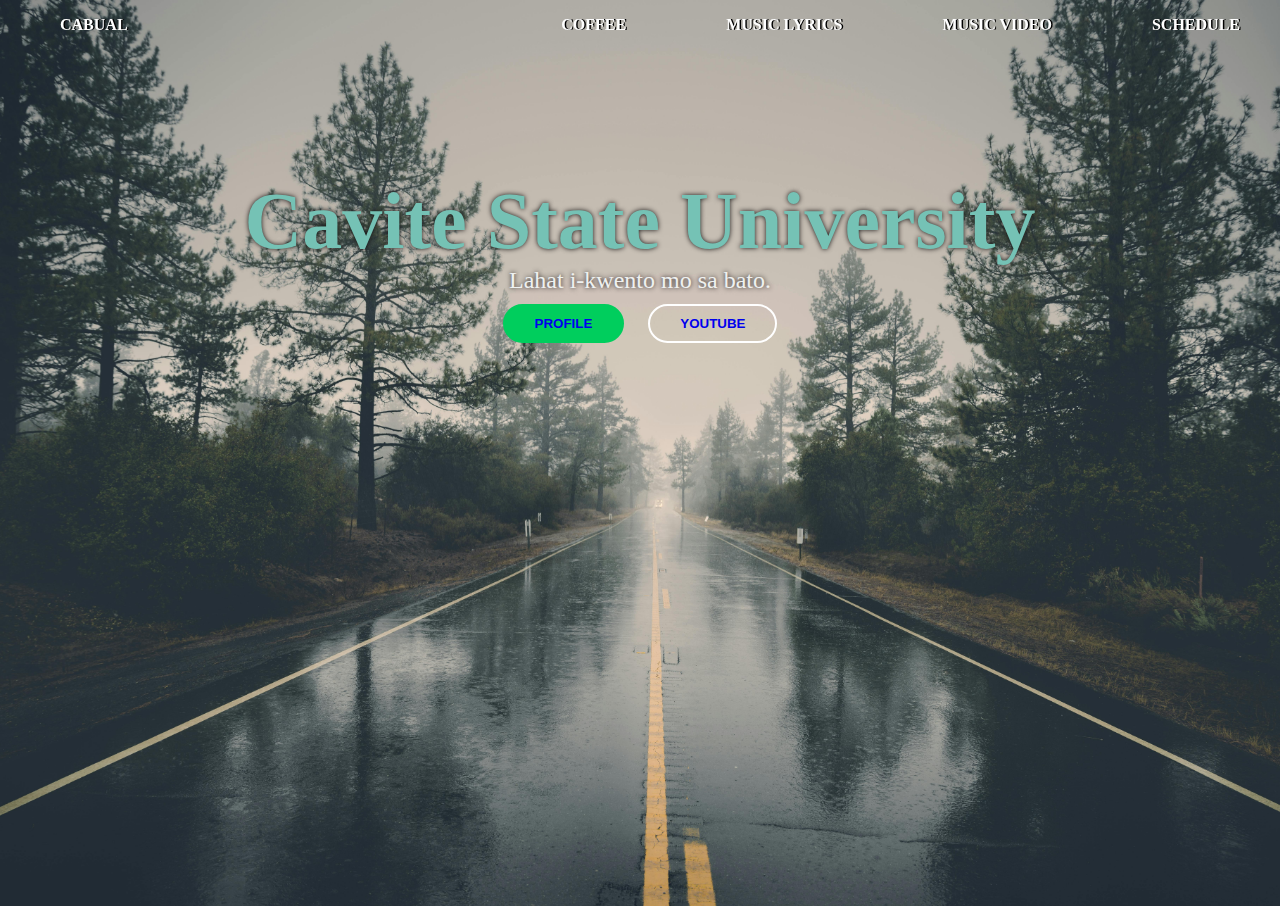
<file: index.html>
<!DOCTYPE html>

<html>
<head>
  <meta http-equiv="CONTENT-TYPE" content="text/html; charset=UTF-8">
  <link rel="stylesheet" href="styles.css">
  <title>Navbar Cabual</title>
  <link rel="icon" type="image/x-icon" href="letter-a.png">
</head>
<body>
    <script src="java.js"></script>

    <nav>
        <ul class="sidebar">
            <li onclick="hideSidebar()"><a href="#"><svg xmlns="http://www.w3.org/2000/svg" height="24" viewBox="0 -960 960 960" width="24"><path d="m256-200-56-56 224-224-224-224 56-56 224 224 224-224 56 56-224 224 224 224-56 56-224-224-224 224Z"/></svg></a></li>
            <li><a href="index.html">CABUAL</a></li>
            <li><a href="Coffeeshop.html" target="_blank">Coffee</a></li>
            <li><a href="Musiclyrics.html" target="_blank">Music Lyrics</a></li>
            <li><a href="MusicVideo.html" target="_blank">Music Video</a></li>
            <li><a href="table.html" target="_blank">Schedule</a></li>
            </ul>
        <ul>
        <li class="hideOnMobile"><a href="index.html">CABUAL</a></li>
        <li class="hideOnMobile"><a href="Coffeeshop.html" target="_blank">Coffee</a></li>
        <li class="hideOnMobile"><a href="Musiclyrics.html" target="_blank">Music Lyrics</a></li>
        <li class="hideOnMobile"><a href="MusicVideo.html" target="_blank">Music Video</a></li>
        <li class="hideOnMobile"><a href="table.html" target="_blank">Schedule</a></li>
        <li class="menu-button" onclick="showSidebar()"><a href="#"><svg xmlns="http://www.w3.org/2000/svg" height="24" viewBox="0 -960 960 960" width="24"><path d="M120-240v-80h720v80H120Zm0-200v-80h720v80H120Zm0-200v-80h720v80H120Z"/></svg></a></li>
        </ul>
    </nav>

        <div class="Buttoms">
            <h1>Cavite State University</h1>
            <p>Lahat i-kwento mo sa bato.</p>
            <button class="buttons"><a class="ptag" href="Profile.html" target="_blank">PROFILE</a></button>
            <button><a class="pgtag" href="https://www.youtube.com/@BroCodez" target="_blank">YOUTUBE</a></button>
        </div>
</body>
</html>
</file>
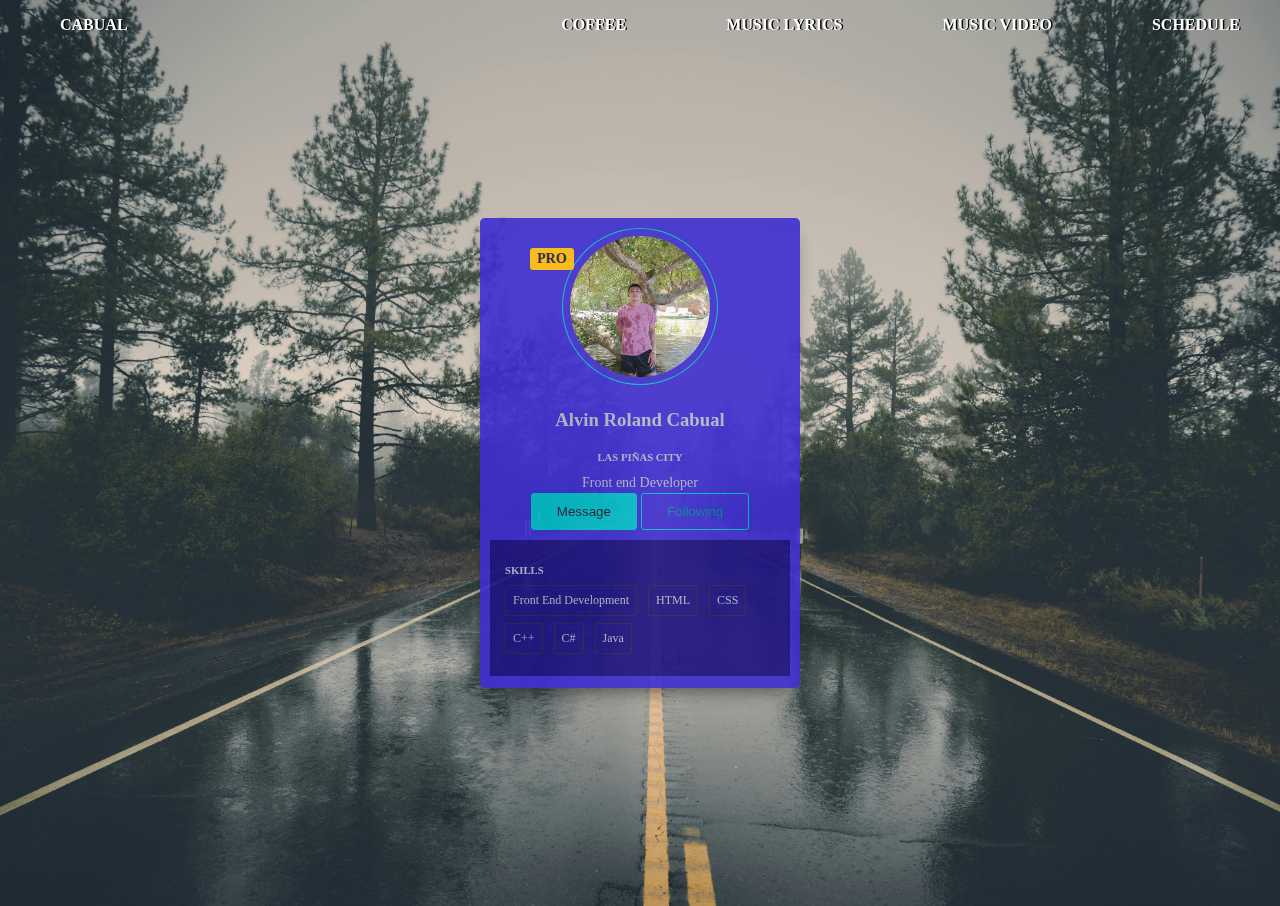
<file: Profile.html>
<!DOCTYPE html>
<html lang="en">
<head>
    <meta charset="UTF-8">
    <meta name="viewport" content="width=device-width, initial-scale=1.0">
    <link rel="stylesheet" href="profile.css">
    <link rel="icon" type="image/x-icon" href="letter-a.png">
    <title>Profile</title>
</head>
<body>
  <nav>
    <ul class="sidebar">
        <li onclick="hideSidebar()"><a href="#"><svg xmlns="http://www.w3.org/2000/svg" height="24" viewBox="0 -960 960 960" width="24"><path d="m256-200-56-56 224-224-224-224 56-56 224 224 224-224 56 56-224 224 224 224-56 56-224-224-224 224Z"/></svg></a></li>
        <li><a href="#"> Home</a></li>
        <li><a href="#">Coffee</a></li>
        <li><a href=#>Music Lyrics</a></li>
        <li><a href=#>Music Video</a></li>
        <li><a href="#">Schedule</a></li>
        </ul>
    <ul>
    <li class="hideOnMobile"><a href="#">CABUAL</a></li>
    <li class="hideOnMobile"><a href="#">Coffee</a></li>
    <li class="hideOnMobile"><a href=#>Music Lyrics</a></li>
    <li class="hideOnMobile"><a href=#>Music Video</a></li>
    <li class="hideOnMobile"><a href="#">Schedule</a></li>
    <li class="menu-button" onclick="showSidebar()"><a href="#"><svg xmlns="http://www.w3.org/2000/svg" height="24" viewBox="0 -960 960 960" width="24"><path d="M120-240v-80h720v80H120Zm0-200v-80h720v80H120Zm0-200v-80h720v80H120Z"/></svg></a></li>
    </ul>
</nav>
        <div class="form-box">
            <div class="card-container">
                <span class="pro">PRO</span>
                <img class="round" src="meme.jpg" alt="user" />
                <h3>Alvin Roland Cabual</h3>
                <h6>Las Piñas City</h6>
                <p>Front end Developer</p>
                <div class="buttons">
                  <button class="primary">
                   <a href="https://www.facebook.com/VinCabz" target="_blank">Message</a> 
                  </button>
                  <button class="primary ghost">
                    <a href="https://www.instagram.com/alvincabual/" target="_blank">Following</a> 
                  </button>
                </div>
                <div class="skills">
                  <h6>Skills</h6>
                  <ul>
                    <li>Front End Development</li>
                    <li>HTML</li>
                    <li>CSS</li>
                    <li>C++</li>
                    <li>C#</li>
                    <li>Java</li>
    
                  </ul>
                </div>
              </div>
        </div>


        <script src="java.js"></script>
</body>
</html>
</file>
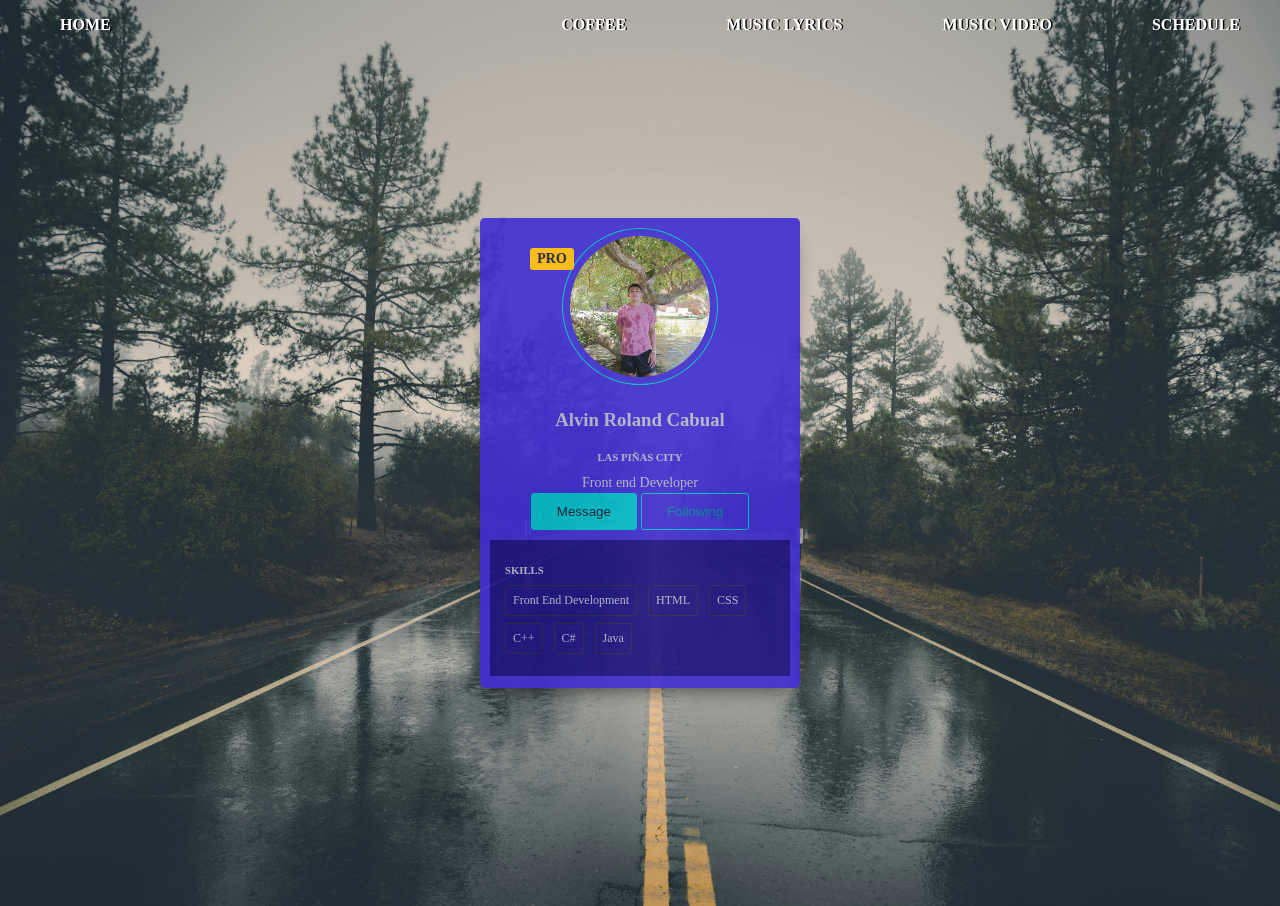
<file: profiles.html>
<!DOCTYPE html>
<html lang="en">
<head>
    <meta charset="UTF-8">
    <meta name="viewport" content="width=device-width, initial-scale=1.0">
    <link rel="icon" type="image/x-icon" href="letter-a.png">
    <link rel="stylesheet" href="profilestyles.css">
    <title>Profile</title>
</head>
<body>
    <nav>
        <ul class="sidebar">
            <li onclick="hideSidebar()"><a href="#"><svg xmlns="http://www.w3.org/2000/svg" height="24" viewBox="0 -960 960 960" width="24"><path d="m256-200-56-56 224-224-224-224 56-56 224 224 224-224 56 56-224 224 224 224-56 56-224-224-224 224Z"/></svg></a></li>
            <li><a href="#">Home</a></li>
            <li><a href="#">Coffee</a></li>
            <li><a href=#>Music Lyrics</a></li>
            <li><a href=#>Music Video</a></li>
            <li><a href="#">Schedule</a></li>
            </ul>
        <ul>
        <li class="hideOnMobile"><a href="#">Home</a></li>
        <li class="hideOnMobile"><a href="#">Coffee</a></li>
        <li class="hideOnMobile"><a href=#>Music Lyrics</a></li>
        <li class="hideOnMobile"><a href=#>Music Video</a></li>
        <li class="hideOnMobile"><a href="#">Schedule</a></li>
        <li class="menu-button" onclick="showSidebar()"><a href="#"><svg xmlns="http://www.w3.org/2000/svg" height="24" viewBox="0 -960 960 960" width="24"><path d="M120-240v-80h720v80H120Zm0-200v-80h720v80H120Zm0-200v-80h720v80H120Z"/></svg></a></li>
        </ul>
    </nav>
            <div class="form-box">
                <div class="card-container">
                    <span class="pro">PRO</span>
                    <img class="round" src="meme.jpg" alt="user" />
                    <h3>Alvin Roland Cabual</h3>
                    <h6>Las Piñas City</h6>
                    <p>Front end Developer</p>
                    <div class="buttons">
                      <button class="primary">
                       <a href="https://www.facebook.com/VinCabz" target="_blank">Message</a> 
                      </button>
                      <button class="primary ghost">
                        <a href="https://www.instagram.com/alvincabual/" target="_blank">Following</a> 
                      </button>
                    </div>
                    <div class="skills">
                      <h6>Skills</h6>
                      <ul>
                        <li>Front End Development</li>
                        <li>HTML</li>
                        <li>CSS</li>
                        <li>C++</li>
                        <li>C#</li>
                        <li>Java</li>
        
                      </ul>
                    </div>
                  </div>
            </div>
    

<script>
    function showSidebar(){
        const sidebar = document.querySelector('.sidebar')
        sidebar.style.display = 'flex'
    }
    function hideSidebar(){
        const sidebar = document.querySelector('.sidebar')
        sidebar.style.display = 'none'
    }
</script>
</body>
</html>
</file>
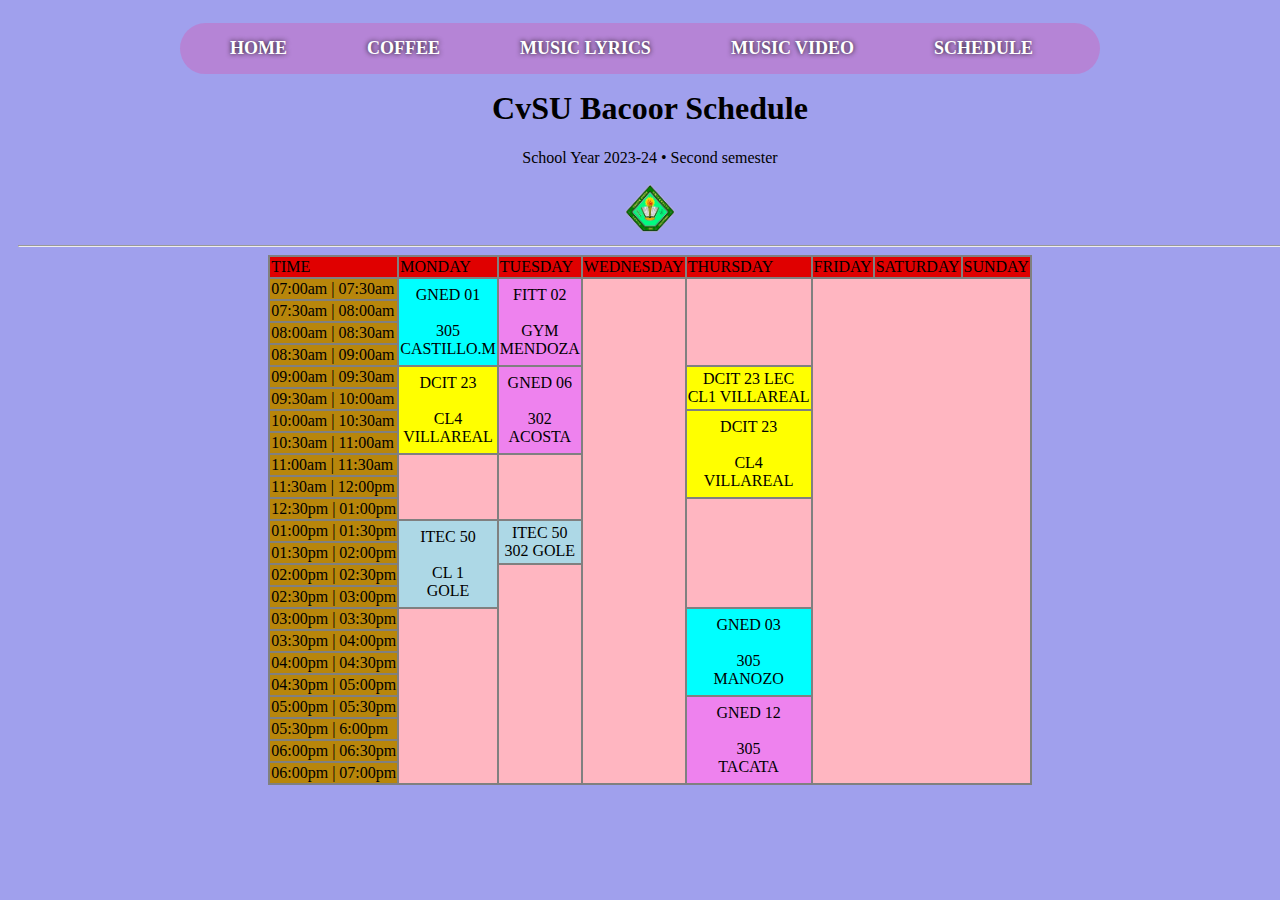
<file: table.html>
<!DOCTYPE html>
<html>
<head>
    <title>CvSU BACOOR BSIT 1-6</title>
    <link rel="stylesheet" href="stylestable.css"/>
    <link rel="icon" type="image/x-icon" href="letter-a.png">
</head>
<body bgcolor="aqua red">

   <div class="headers">
      <div class="container23">
          <nav>
                  <a href="index.html">Home</a>
                  <a href="Coffeeshop.html" target="_blank">Coffee</a>
                  <a href="Musiclyrics.html" target="_blank">Music Lyrics</a>
                  <a href="MusicVideo.html" target="_blank">Music Video</a>
                  <a href="table.html" target="_blank">Schedule</a>
          </nav>
  </div>

    <style>
        .TIME{
            background-color:darkgoldenrod;
        }
    </style>
    <h1 align="center">CvSU Bacoor Schedule</h1>
    <p align="center">School Year 2023-24 • Second semester</p>
    <center><img src="CvSU.png" width="50" height="50"></center>

    <table align="center" bgcolor="grey">
        <tr bgcolor="yellow lightpink">
            <td>TIME</td>
            <td>MONDAY</td>
            <td>TUESDAY</td>
            <td>WEDNESDAY</td>
            <td>THURSDAY</td>
            <td>FRIDAY</td>
            <td>SATURDAY</td>
            <td>SUNDAY</td>
        </tr>
        <hr>
        <tr >
           <td class="TIME">07:00am | 07:30am</td>
           <td rowspan="4" bgcolor="aqua"><center>GNED 01<br><br>305<br>CASTILLO.M</center></td>
           <td rowspan="4" bgcolor="violet"><center>FITT 02<br><br>GYM<br>MENDOZA</center></td>
           <td rowspan="23" bgcolor="lightpink">&nbsp;</td>
           <td rowspan="4" bgcolor="lightpink">&nbsp;</td>
           <td rowspan="100%" colspan="3" bgcolor="lightpink">&nbsp;</td>
        </tr>
         <tr>
            <td class="TIME">07:30am  | 08:00am</td>
         </tr>
         <tr>
            <td class="TIME">08:00am  | 08:30am</td>
         </tr>
         <tr>
            <td class="TIME">08:30am  | 09:00am</td>
         </tr>
         <tr>
            <td class="TIME">09:00am  | 09:30am</td>
            <td rowspan="4" bgcolor="yellow"><center>DCIT 23<br><br>CL4<br>VILLAREAL</center></td>
            <td rowspan="4" bgcolor="violet"><center>GNED 06<br><br>302<br>ACOSTA</center></td>
            <td rowspan="2" bgcolor="yellow"><center>DCIT 23 LEC<br>CL1 VILLAREAL</center></td>
         </tr>
         <tr>
            <td class="TIME">09:30am  | 10:00am</td>
         </tr>
         <tr>
            <td class="TIME">10:00am | 10:30am</td>
            <td rowspan="4" bgcolor="yellow"><center>DCIT 23<br><br>CL4<br>VILLAREAL</center></td>
         </tr>
         <tr>
            <td class="TIME">10:30am | 11:00am</td>
         </tr>
         <tr>
            <td class="TIME">11:00am | 11:30am</td>
            <td rowspan="3" bgcolor="lightpink">&nbsp;</td>
            <td rowspan="3" bgcolor="lightpink">&nbsp;</td>
         </tr>
         <tr>
            <td class="TIME">11:30am | 12:00pm</td>
            
         </tr>
         <tr>
            <td class="TIME">12:30pm | 01:00pm</td>
            <td rowspan="5" bgcolor="lightpink">&nbsp;</td>
         </tr>
         <tr>
            <td class="TIME">01:00pm | 01:30pm</td>
            <td rowspan="4" bgcolor="lightblue"><center>ITEC 50<br><br>CL 1<br>GOLE</center></td>
            <td rowspan="2" bgcolor="lightblue"><center>ITEC 50<br>302 GOLE</center></td>
         </tr>
         <tr>
            <td class="TIME">01:30pm | 02:00pm</td>
         </tr>
         <tr>
            <td class="TIME">02:00pm | 02:30pm</td>
            <td rowspan="10" bgcolor="lightpink">&nbsp;</td>
         </tr>
         <tr>
            <td class="TIME">02:30pm | 03:00pm</td>
         </tr>
         <tr>
            <td class="TIME">03:00pm | 03:30pm</td>
            <td rowspan="8" bgcolor="lightpink">&nbsp;</td>
            <td rowspan="4" bgcolor="aqua"><center>GNED 03<br><br>305<br>MANOZO</center></td>
         </tr>
         <tr>
            <td class="TIME">03:30pm | 04:00pm</td>
         </tr>
         <tr>
            <td class="TIME">04:00pm | 04:30pm</td>
         </tr>
         <tr>
            <td class="TIME">04:30pm | 05:00pm</td>
         </tr>
         <tr>
            <td class="TIME">05:00pm | 05:30pm</td>
            <td rowspan="4" bgcolor="violet"><center>GNED 12<br><br>305<br>TACATA</center></td>
         </tr>
         <tr>
            <td class="TIME">05:30pm | 6:00pm</td>
         </tr>
         <tr>
            <td class="TIME">06:00pm | 06:30pm</td>
         </tr>
         <tr>
            <td class="TIME">06:00pm | 07:00pm</td>
         </tr>
    </table>
</body>
</html>
</file>
<file: styles.css>
*{
    margin: 0;
    padding: 0;
  }
  body{
    min-height: 100vh;
    background-image: url(pexel.jpg);
    background-size: cover;
    background-repeat: no-repeat;
    background-position: center;
  }
  nav{
   
    margin: 6px auto;
    padding: 10px;
  
  }
  nav ul{
    position: fixed;
    width: 100%;
    list-style: none;
    display: flex;
    justify-content: flex-end;
    align-items: center;
  }
  nav li{
    height: 50px;
  
  }
  nav a{
    color: #fff;
    text-decoration: none;
    text-transform: uppercase;
    text-shadow: 1.5px 0px  black;
    font-size: medium;
    font-weight: bold;
    margin: 0 10px;
    padding: 5px 40px;
    border-radius: 30px;
  }
  nav a:hover{
    background: rgba(255, 255, 255, 0.2);
  }
  nav li:first-child{
    margin-right: auto;
  }
  nav li:first-child{
    margin-right: auto;
  }
  .sidebar{
    position: fixed;
    top: 0;
    right: 0;
    height: 100vh;
    width: 250px;
    z-index: 999;
    background-color: rgba(255, 255, 255, 0.2);
    backdrop-filter: blur(10px);
    box-shadow: -10 0 10px rgba(0, 0, 0, 0.1);
    display: none;
    flex-direction: column;
    align-items: flex-start;
    justify-content: flex-start;
  }
  .sidebar li{
    width: 100%;
  }
  .sidebar a{
    width: 100%;
  }
  .menu-button{
    display: none;
  }
  @media(max-width:800px){
    .hideOnMobile{
        display: none;
    }
  }
  @media(max-width: 800px){
    .sidebar{
        width: 100%;
    }
    .menu-button{
        display: block;
    }
  }

  .ptag {
    text-decoration: none;
  }
  .pgtag{
    text-decoration: none;
  }

.Buttoms{
    text-align: center;
    color: #fff;
    margin-top: 150px;
}

.Buttoms h1{
    font-size: 5em;
    margin: 0;
    color: #75c2b5;
    text-shadow: 0 0 5px #161313;
}

.Buttoms p{
    font-size: 1.5em;
    margin: 0;
    color: #eff1f0;
    text-shadow: 0 0 5px #161313;
    text-decoration: none;
}

.Buttoms button{
    color: #fff;
    background: transparent;
    border: solid 2px #fff;
    padding: 10px 30px;
    border-radius: 30px;
    margin: 10px;
    font-weight: bold;
    display: inline-block;
}

.Buttoms button:hover{
    cursor: pointer;
    background: #fff;
    border: solid 2px #fff;
    color: #333;
    
}.Buttoms button a:hover{
    cursor: pointer;
    background: rgb(1, 168, 76);
    border: solid 2px rgb(1, 168, 76);
    color: #333;
}
.Buttoms button .pgtag:hover{
    cursor: pointer;
    background: #fff;
    border: solid 2px #fff;
    color: #333;
}

button.buttons{
    background: rgb(0, 206, 93);
    border: solid 2px rgb(0, 206, 93);
}

button.buttons:hover{
    color: #fff;
    background: rgb(1, 168, 76);
    border: solid 2px rgb(1, 168, 76);
  
}
</file>
<file: profile.css>
*{
  margin: 0;
  padding: 0;
}
body{
  min-height: 100vh;
  background-image: url(pexel.jpg);
  background-size: cover;
  background-repeat: no-repeat;
  background-position: center;
}
nav{
 
  margin: 6px auto;
  padding: 10px;

}
nav ul{
  position: fixed;
  width: 100%;
  list-style: none;
  display: flex;
  justify-content: flex-end;
  align-items: center;
}
nav li{
  height: 50px;

}
nav a{
  color: #fff;
  text-decoration: none;
  text-transform: uppercase;
  text-shadow: 1.5px 0px  black;
  font-size: medium;
  font-weight: bold;
  margin: 0 10px;
  padding: 5px 40px;
  border-radius: 30px;
}
nav a:hover{
  background: rgba(255, 255, 255, 0.2);
}
nav li:first-child{
  margin-right: auto;
}
nav li:first-child{
  margin-right: auto;
}
.sidebar{
  position: fixed;
  top: 0;
  right: 0;
  height: 100vh;
  width: 250px;
  z-index: 999;
  background-color: rgba(255, 255, 255, 0.2);
  backdrop-filter: blur(10px);
  box-shadow: -10 0 10px rgba(0, 0, 0, 0.1);
  display: none;
  flex-direction: column;
  align-items: flex-start;
  justify-content: flex-start;
}
.sidebar li{
  width: 100%;
}
.sidebar a{
  width: 100%;
}
.menu-button{
  display: none;
}
@media(max-width:800px){
  .hideOnMobile{
      display: none;
  }
}
@media(max-width: 800px){
  .sidebar{
      width: 100%;
  }
  .menu-button{
      display: block;
  }
}


.form-box{
  width: 300px;
  height: 450px;
  position: relative;
  margin: 15% auto;
  background: #3e2ed1;
  padding: 10px;
  opacity: .9;
  border-radius: 5px;
  box-shadow: 0px 10px 20px -10px rgba(0,0,0,0.75);
  color: #B3B8CD;
  text-align: center;
}

.card-container .pro {
  color: #231E39;
  background-color: #FEBB0B;
  border-radius: 3px;
  font-size: 14px;
  font-weight: bold;
  padding: 3px 7px;
  position: absolute;
  top: 30px;
  left: 50px;
}

.card-container .round {
  border: 1px solid #03BFCB;
  border-radius: 50%;
  padding: 7px;
}

button.primary {
  background-color: #03BFCB;
  border: 1px solid #03BFCB;
  border-radius: 3px;
  color: #231E39;
  font-family: Montserrat, sans-serif;
  font-weight: 500;
  padding: 10px 25px;
}

button.primary.ghost {
  background-color: transparent;
  color: #02899C;
}

.skills {
  background-color: #1d1280;
  text-align: left;
  padding: 15px;
  margin-top: 10px;
}

.skills ul {
  list-style-type: none;
  margin: 0;
  padding: 0;
}

.skills ul li {
  border: 1px solid #2D2747;
  border-radius: 2px;
  display: inline-block;
  font-size: 12px;
  margin: 0 7px 7px 0;
  padding: 7px;
}
.primary a{
    text-decoration: none;
    color: #231E39;
}
button.primary.ghost a {
    text-decoration: none;
    color: #02899C;
}
.round{
    width: 140px;
}
h3 {
  margin: 20px 0;
}

h6 {
  margin: 9px 0;
  text-transform: uppercase;
}

p {
  font-size: 14px;
  line-height: 21px;
}
</file>
<file: profilestyles.css>
*{
    margin: 0;
    padding: 0;
}
body{
    min-height: 100vh;
    background-image: url(pexel.jpg);
    background-size: cover;
    background-repeat: no-repeat;
    background-position: center;
}
nav{
   
    margin: 6px auto;
    padding: 10px;

}
nav ul{
    position: fixed;
    width: 100%;
    list-style: none;
    display: flex;
    justify-content: flex-end;
    align-items: center;
}
nav li{
    height: 50px;

}
nav a{
    color: #fff;
    text-decoration: none;
    text-transform: uppercase;
    text-shadow: 1.5px 0px  black;
    font-size: medium;
    font-weight: bold;
    margin: 0 10px;
    padding: 5px 40px;
    border-radius: 30px;
}
nav a:hover{
    background: rgba(255, 255, 255, 0.2);
}
nav li:first-child{
    margin-right: auto;
}
nav li:first-child{
    margin-right: auto;
}
.sidebar{
    position: fixed;
    top: 0;
    right: 0;
    height: 100vh;
    width: 250px;
    z-index: 999;
    background-color: rgba(255, 255, 255, 0.2);
    backdrop-filter: blur(10px);
    box-shadow: -10 0 10px rgba(0, 0, 0, 0.1);
    display: none;
    flex-direction: column;
    align-items: flex-start;
    justify-content: flex-start;
}
.sidebar li{
    width: 100%;
}
.sidebar a{
    width: 100%;
}
.menu-button{
    display: none;
}
@media(max-width:800px){
    .hideOnMobile{
        display: none;
    }
}
@media(max-width: 800px){
    .sidebar{
        width: 100%;
    }
    .menu-button{
        display: block;
    }
}


.form-box{
    width: 300px;
    height: 450px;
    position: relative;
    margin: 15% auto;
    background: #3e2ed1;
    padding: 10px;
    opacity: .9;
    border-radius: 5px;
    box-shadow: 0px 10px 20px -10px rgba(0,0,0,0.75);
    color: #B3B8CD;
    text-align: center;
}

  .card-container .pro {
    color: #231E39;
    background-color: #FEBB0B;
    border-radius: 3px;
    font-size: 14px;
    font-weight: bold;
    padding: 3px 7px;
    position: absolute;
    top: 30px;
    left: 50px;
  }
  
  .card-container .round {
    border: 1px solid #03BFCB;
    border-radius: 50%;
    padding: 7px;
  }
  
  button.primary {
    background-color: #03BFCB;
    border: 1px solid #03BFCB;
    border-radius: 3px;
    color: #231E39;
    font-family: Montserrat, sans-serif;
    font-weight: 500;
    padding: 10px 25px;
  }
  
  button.primary.ghost {
    background-color: transparent;
    color: #02899C;
  }
  
  .skills {
    background-color: #1d1280;
    text-align: left;
    padding: 15px;
    margin-top: 10px;
  }
  
  .skills ul {
    list-style-type: none;
    margin: 0;
    padding: 0;
  }
  
  .skills ul li {
    border: 1px solid #2D2747;
    border-radius: 2px;
    display: inline-block;
    font-size: 12px;
    margin: 0 7px 7px 0;
    padding: 7px;
  }
  .primary a{
      text-decoration: none;
      color: #231E39;
  }
  button.primary.ghost a {
      text-decoration: none;
      color: #02899C;
  }
  .round{
      width: 140px;
  }
  h3 {
    margin: 20px 0;
  }
  
  h6 {
    margin: 9px 0;
    text-transform: uppercase;
  }
  
  p {
    font-size: 14px;
    line-height: 21px;
  }
</file>
<file: stylestable.css>
nav{
    display: flex;
    justify-content: left;
}
.container23{
    max-width: 1000px;
    margin: auto;
    left: 0;
    right: 0;
    transform: translate(-1%, 10%);
}
nav {
    background-color: rgb(181, 132, 214);
    border-radius: 100px;
    height: 30;
    margin: auto;
    padding: 10px;
    width: 90%;
    display: flex;
}

nav a {
    color: #fff;
    text-decoration: none;
    text-transform: uppercase;
    font-size: large;
    font-weight: bold;
    margin: 0 20px;
    padding: 5px 20px;
    border-radius: 30px;
    text-shadow: 0 0 5px #161313;

}

nav a:hover {
    background: rgba(255, 255, 255, 0.2);
}
.headers{
    overflow: hidden;
    padding: 10px;
    width: 100%;
}
</file>
